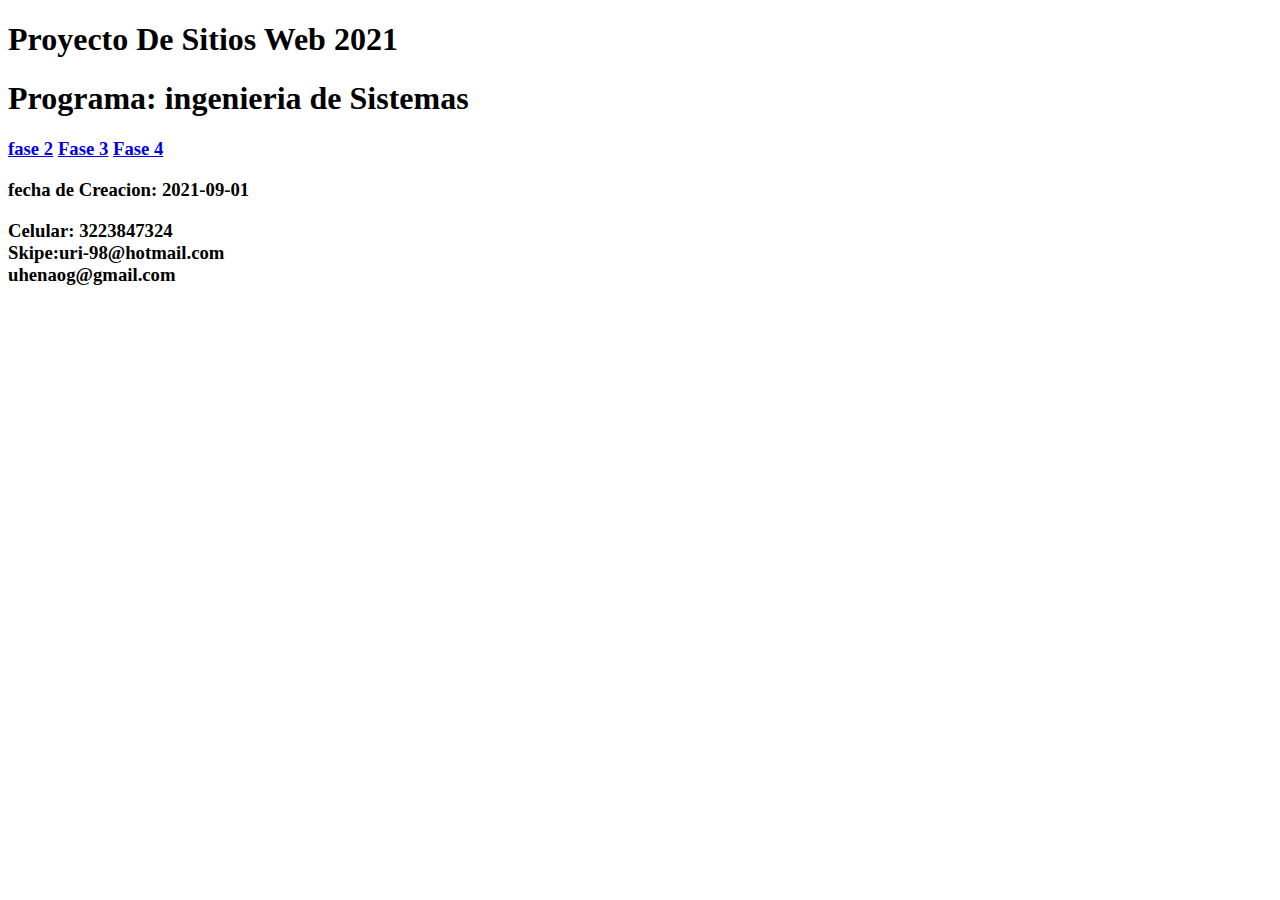
<file: index.html>
<!DOCTYPE html>
<html lang="en">
<head>
    <meta charset="UTF-8">
    <meta http-equiv="X-UA-Compatible" content="IE=edge">
    <meta name="viewport" content="width=device-width, initial-scale=1.0">
    <title><h1>Proyecto de Sitios Web - 2021-02</h1></title>
</head>
<body>
 <h1 >Proyecto De Sitios Web 2021</h1> 
 <h1>Programa: ingenieria de Sistemas</h1>
 <h3>
     <a href="fase_2/desing.html">fase 2</a>
     <a href="fase3/index.html">Fase 3</a>
     <a href="fase_4/index.html">Fase 4</a>
     <p>fecha de Creacion: 2021-09-01</p>
     <p>Celular: 3223847324 <br>
    Skipe:uri-98@hotmail.com <br>
    uhenaog@gmail.com
    
</p>
 </h3>

</body>
</html>
</file>
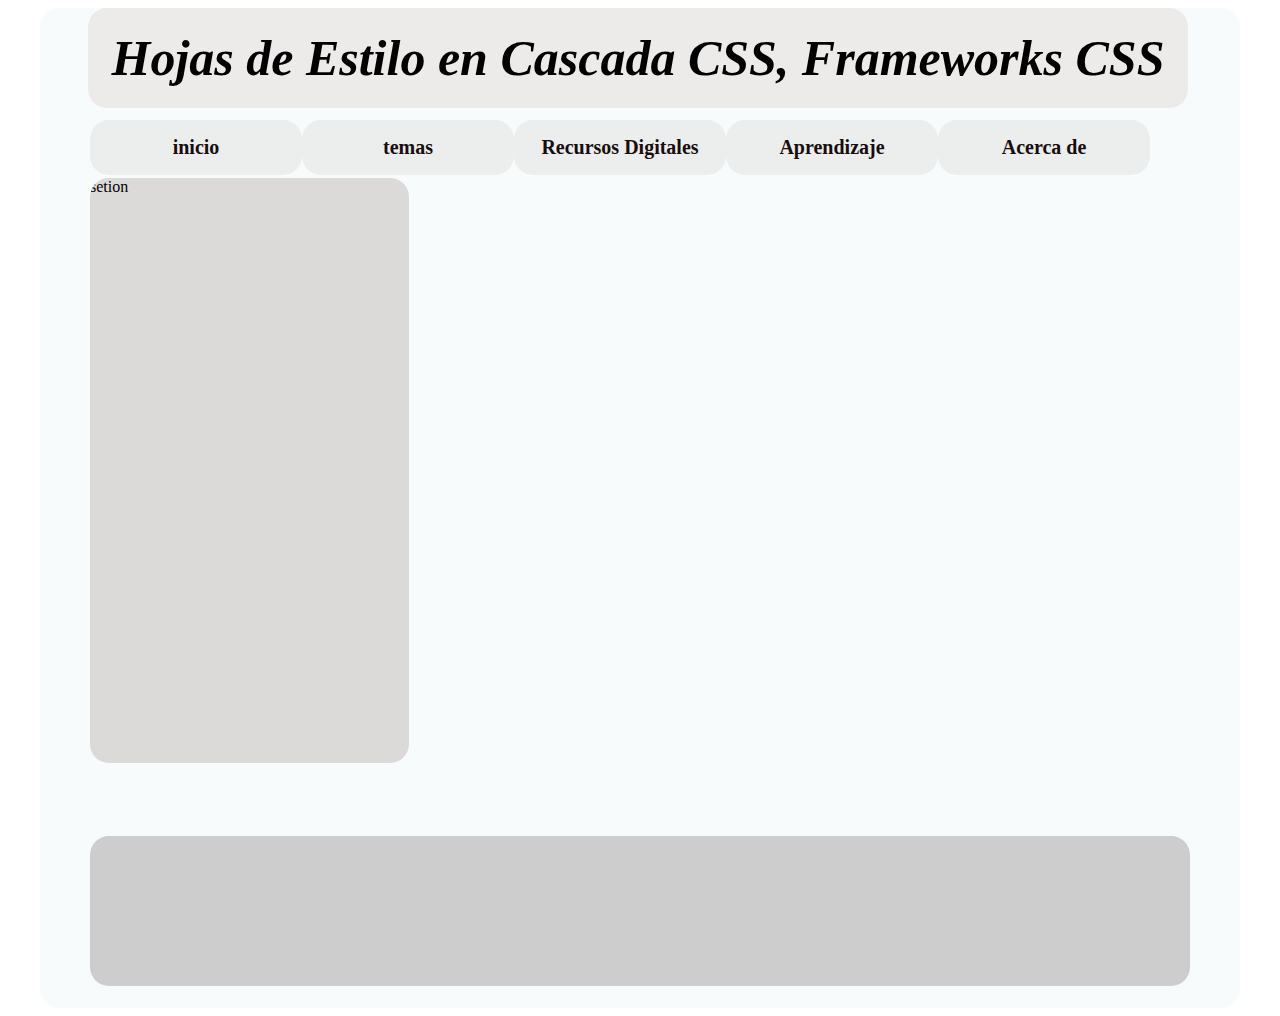
<file: fase3/index.html>
<!DOCTYPE html>
<html lang="en">

<head>
    <meta charset="UTF-8">
    <link rel="stylesheet" href="estilos/estilos.css" type="text/css">
    <meta http-equiv="X-UA-Compatible" content="IE=edge">
    <meta name="viewport" content="width=device-width, initial-scale=1.0">
    <title>Document</title>
</head>

<body>
    <div id="contenedor">
        <div id="header">
            <h1>Hojas de Estilo en Cascada CSS, Frameworks CSS</h1>
        </div>
        <div id="nav">
            <ul id="menu">
                <li> <a href="">inicio</a></li>
                <li><a href="">temas </a>
                    <ul>
                        <li><a href="tema1.html">tema1 1</a></li>
                        <li><a href="tema2.html">tema 2</a> </li>

                    </ul>
                </li>
                <li><a href="">Recursos Digitales</a>
                    <ul>
                        <li><a href="recurso1.html">recurso1</a></li>
                        <li><a href="recurso2.html">recurso 2</a></li>
                    </ul>
                </li>
                <li><a href="">Aprendizaje</a>
                    <ul>
                        <li><a href="actividad1.html">Actividad 1 </a></li>
                        <li><a href="actividad2.html">Actividad 2</a></li>
                    </ul>
                </li>
                <li><a href="">Acerca de</a>
                    <ul>
                        <li><a href="autor.html">autor</a></li>
                    </ul>
                </li>

            </ul>
        </div>
        <div id="contenido">
            <div id="section"> setion </div>
            <div id="aside">
                <div id="derecho">
                    <iframe
                        src="https://www.facebook.com/plugins/page.php?href=https%3A%2F%2Fwww.facebook.com%2FUniversidadUNAD%2F&tabs=timeline&width=340&height=500&small_header=false&adapt_container_width=true&hide_cover=false&show_facepile=true&appId=417912162110514"
                        width="350" height="700" style="border:none;overflow:hidden" scrolling="no" frameborder="0"
                        allowfullscreen="true" border-radius="5"
                        allow="autoplay; clipboard-write; encrypted-media; picture-in-picture; web-share"></iframe>
                </div>
                <div id="izquierdo">
                    <iframe src="documentos/css.pdf" frameborder="0" width="350" height="500" style="border:none;overflow:hidden" scrolling="no" frameborder="0"
                    allowfullscreen="true" border-radius="5"></iframe>
                </div>
            </div>
        </div>
        <div id="footer"></div>
    </div>
</body>

</html>
</file>
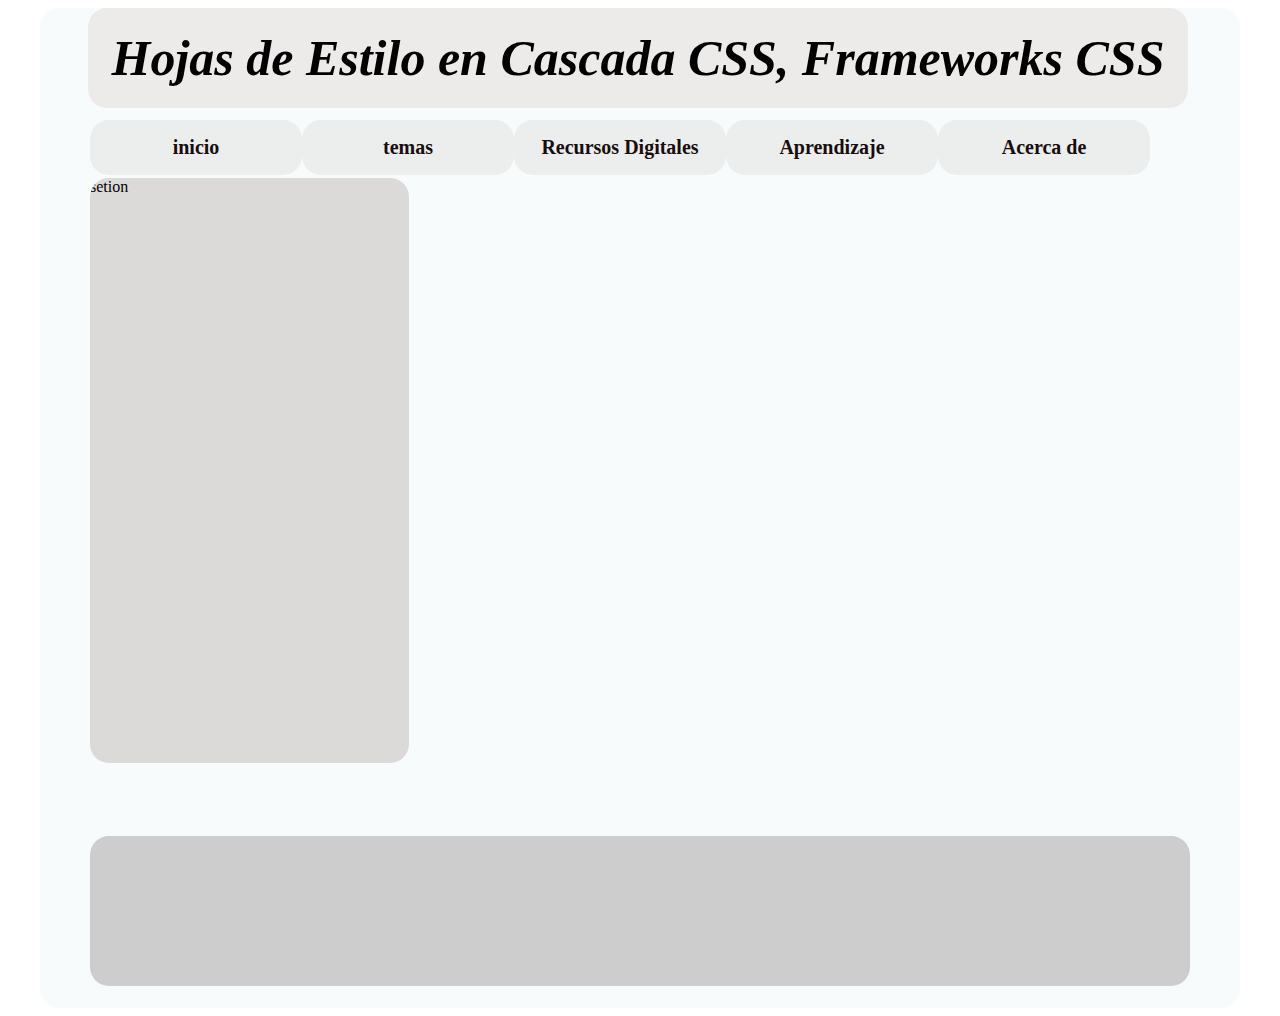
<file: fase_4/index.html>
<!DOCTYPE html>
<html lang="en">

<head>
    <meta charset="UTF-8">
    <link rel="stylesheet" href="estilos/estilos.css" type="text/css">
    <meta http-equiv="X-UA-Compatible" content="IE=edge">
    <meta name="viewport" content="width=device-width, initial-scale=1.0">
    <title>Document</title>
</head>

<body>
    <div id="contenedor">
        <div id="header">
            <h1>Hojas de Estilo en Cascada CSS, Frameworks CSS</h1>
        </div>
        <div id="nav">
            <ul id="menu">
                <li> <a href="">inicio</a></li>
                <li><a href="">temas </a>
                    <ul>
                        <li><a href="tema1.html">tema1 1</a></li>
                        <li><a href="tema2.html">tema 2</a> </li>

                    </ul>
                </li>
                <li><a href="">Recursos Digitales</a>
                    <ul>
                        <li><a href="recurso1.html">recurso1</a></li>
                        <li><a href="recurso2.html">recurso 2</a></li>
                    </ul>
                </li>
                <li><a href="">Aprendizaje</a>
                    <ul>
                        <li><a href="actividad1.html">Actividad 1 </a></li>
                        <li><a href="actividad2.html">Actividad 2</a></li>
                    </ul>
                </li>
                <li><a href="">Acerca de</a>
                    <ul>
                        <li><a href="autor.html">autor</a></li>
                    </ul>
                </li>

            </ul>
        </div>
        <div id="contenido">
            <div id="section"> setion </div>
            <div id="aside">
                <div id="derecho">
                    <iframe
                        src="https://www.facebook.com/plugins/page.php?href=https%3A%2F%2Fwww.facebook.com%2FUniversidadUNAD%2F&tabs=timeline&width=340&height=500&small_header=false&adapt_container_width=true&hide_cover=false&show_facepile=true&appId=417912162110514"
                        width="350" height="700" style="border:none;overflow:hidden" scrolling="no" frameborder="0"
                        allowfullscreen="true" border-radius="5"
                        allow="autoplay; clipboard-write; encrypted-media; picture-in-picture; web-share"></iframe>
                </div>
                <div id="izquierdo">
                    <iframe src="documentos/css.pdf" frameborder="0" width="350" height="500" style="border:none;overflow:hidden" scrolling="no" frameborder="0"
                    allowfullscreen="true" border-radius="5"></iframe>
                </div>
            </div>
        </div>
        <div id="footer"></div>
    </div>
</body>

</html>
</file>
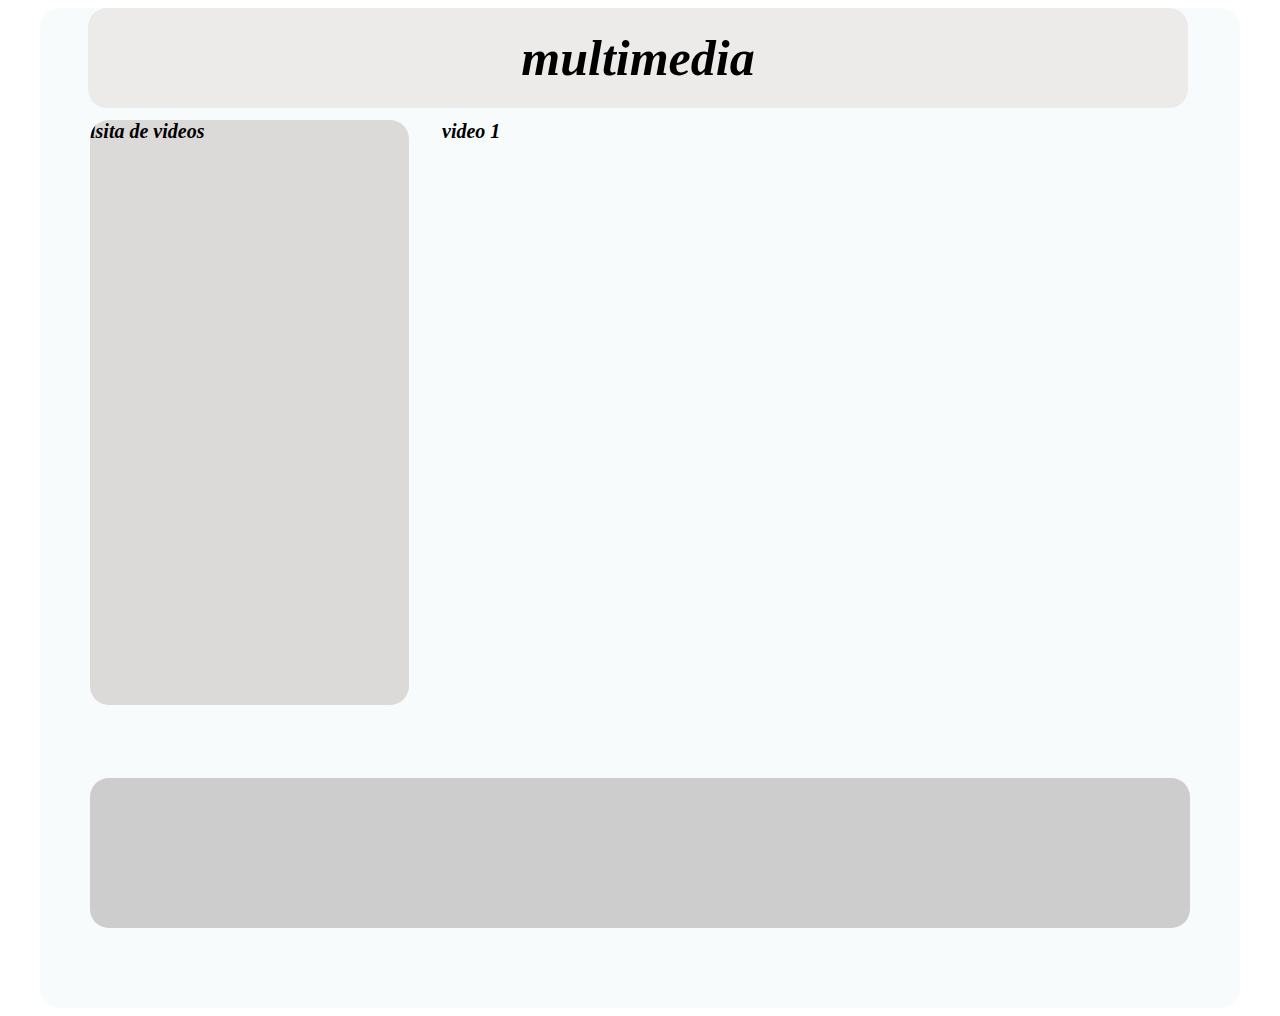
<file: fase3/recurso1.html>
<!DOCTYPE html>
<html lang="en">

<head>
    <meta charset="UTF-8">
    <meta http-equiv="X-UA-Compatible" content="IE=edge">
    <meta name="viewport" content="width=device-width, initial-scale=1.0">
    <title>Document</title>
    <link rel="stylesheet" href="estilos/estilos.css" type="text/css">
</head>

<body>
    <div id="contenedor">
        <div id="header">
            <h1>multimedia</h1>
        </div>
        <div id="contenido">
            <div id="section">
                <h3>lsita de videos </h3>
                
            </div>
            <div id="aside">
                <h3>video 1</h3>
                <br>
                <br>

                <iframe width="560" height="315" src="https://www.youtube.com/embed/B4BQcPR6lmw"
                    title="YouTube video player" frameborder="0"
                    allow="accelerometer; autoplay; clipboard-write; encrypted-media; gyroscope; picture-in-picture"
                    allowfullscreen></iframe>
            </div>
        </div>
        <div id="footer"></div>
    </div>
</body>

</html>
</file>
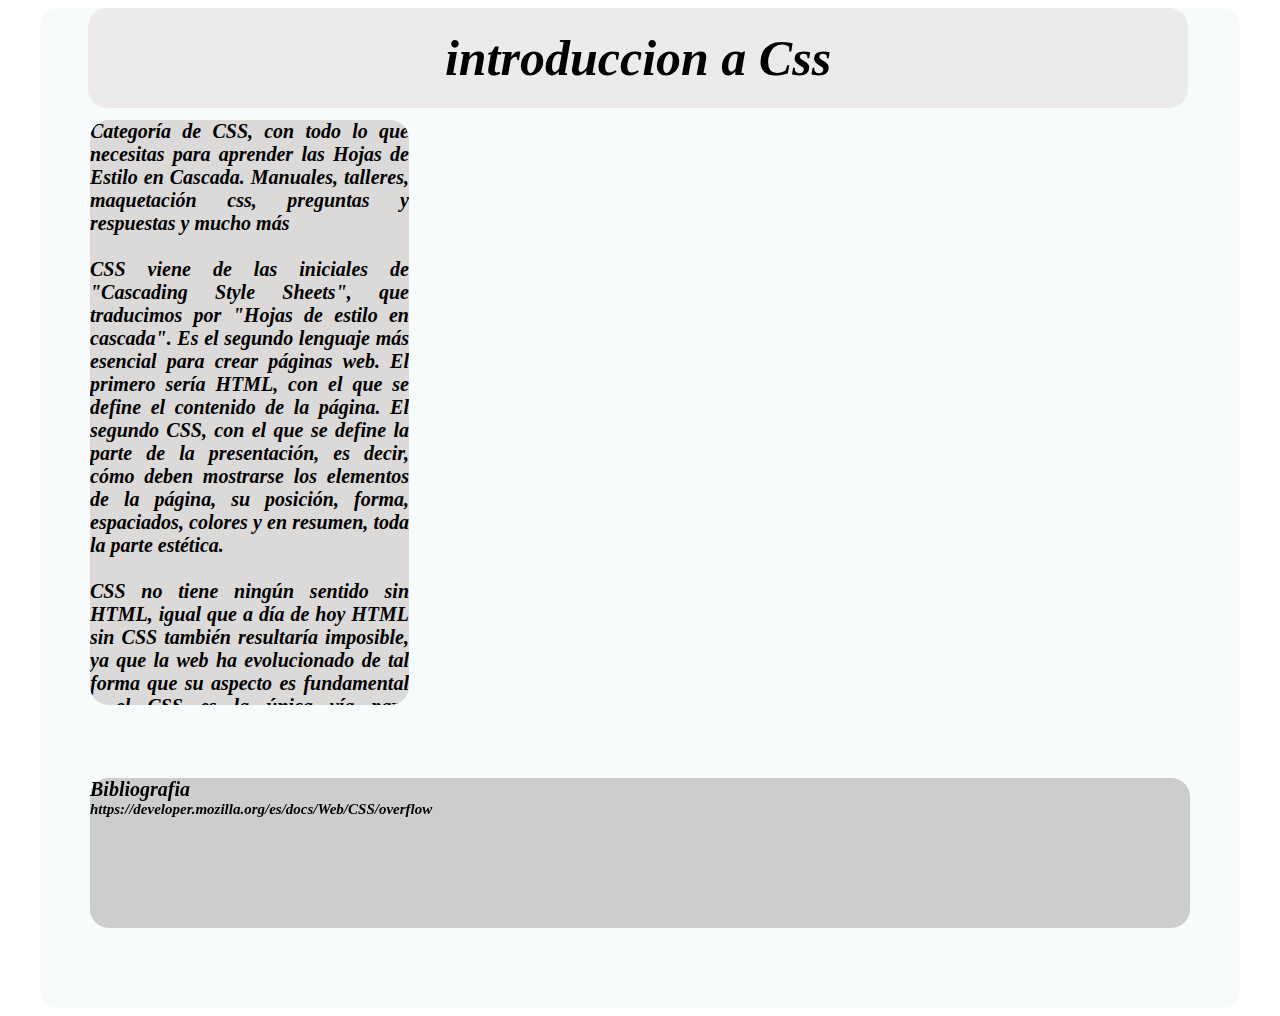
<file: fase3/tema1.html>
<!DOCTYPE html>
<html lang="en">

<head>
    <meta charset="UTF-8">
    <meta http-equiv="X-UA-Compatible" content="IE=edge">
    <meta name="viewport" content="width=device-width, initial-scale=1.0">
    <title>Document</title>
    <link rel="stylesheet" href="estilos/estilos.css" type="text/css">

</head>

<body>
    <div id="contenedor">
        <div id="header">
            <h1>introduccion a Css</h1>
        </div>
        <div id="contenido">
            <div id="aside"><iframe width="760" height="515" src="https://www.youtube.com/embed/i7dt2Fnm4zM"
                    title="YouTube video player" frameborder="0"
                    allow="accelerometer; autoplay; clipboard-write; encrypted-media; gyroscope; picture-in-picture"
                    allowfullscreen></iframe></div>
            <div id="section"><p><h3>
                Categoría de CSS, con todo lo que necesitas para aprender las Hojas de Estilo en Cascada. Manuales,
                talleres, maquetación css, preguntas y respuestas y mucho más <br>
                <br>

                CSS viene de las iniciales de "Cascading Style Sheets", que traducimos por "Hojas de estilo en cascada".
                Es el segundo lenguaje más esencial para crear páginas web. El primero sería HTML, con el que se define
                el contenido de la página. El segundo CSS, con el que se define la parte de la presentación, es decir,
                cómo deben mostrarse los elementos de la página, su posición, forma, espaciados, colores y en resumen,
                toda la parte estética. <br>
                <br>

                CSS no tiene ningún sentido sin HTML, igual que a día de hoy HTML sin CSS también resultaría imposible,
                ya que la web ha evolucionado de tal forma que su aspecto es fundamental y el CSS es la única vía para
                conseguir personalizarlo.
            </h3>
            </p>
            </div>
        </div>
        <div id="footer">
            <h3>Bibliografia  <br></h3>
            <h2>https://developer.mozilla.org/es/docs/Web/CSS/overflow</h2>
        </div>
    </div>
</body>

</html>
</file>
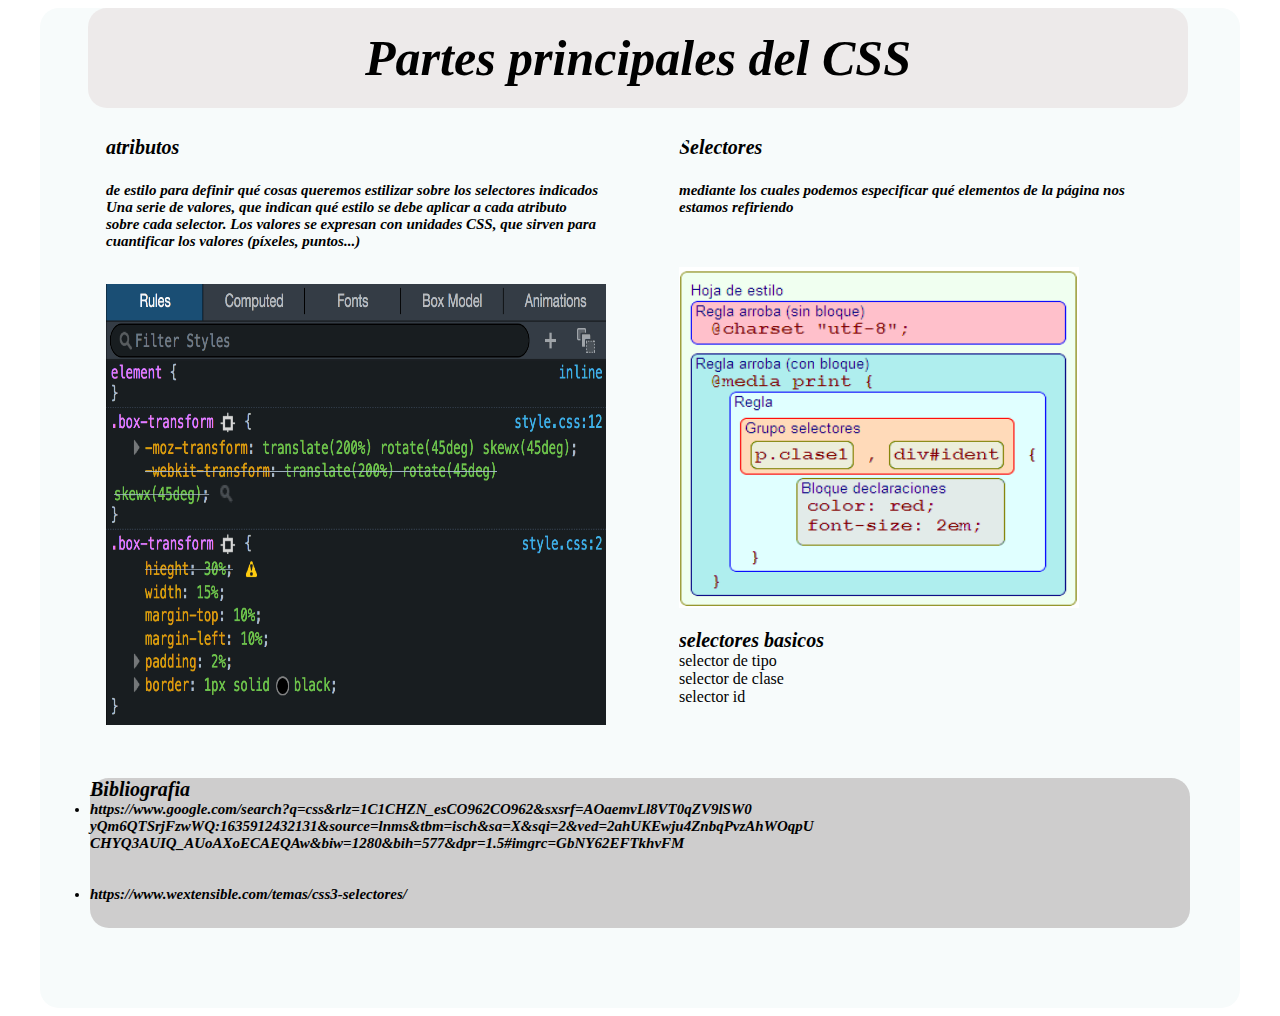
<file: fase3/tema2.html>
<!DOCTYPE html>
<html lang="en">

<head>
    <meta charset="UTF-8">
    <meta http-equiv="X-UA-Compatible" content="IE=edge">
    <meta name="viewport" content="width=device-width, initial-scale=1.0">
    <title>Document</title>
    <link rel="stylesheet" href="estilos/estilos.css" type="text/css">
</head>

<body>
    <div id="contenedor">
        <div id="header">
            <h1>Partes principales del CSS</h1>
        </div>
        <div id="contenido">
            <div id="derecho">
                <h3>Selectores <br>
                    <br>
                </h3>
                <h2>mediante los cuales podemos especificar qué elementos de la página nos estamos refiriendo <br><br>

                    <br>
                    <br>

                    <img src="multimedia/css2.png" alt="la imagen no se puede mostrar " width="400" height="341"
                        title="codigo css">
                    <br>
                    <br>
                </h2>
                <h3>selectores basicos </h3>
                <li>selector de tipo </li>
                <li>selector de clase </li>
                <li>selector id </li>

            </div>
            <div id="izquierdo">
                <h3>atributos <br>
                    <br>
                </h3>
                <h2>de estilo para definir qué cosas queremos estilizar sobre los selectores indicados
                    Una serie de valores, que indican qué estilo se debe aplicar a cada atributo sobre cada selector.
                    Los valores se expresan con unidades CSS, que sirven para cuantificar los valores (píxeles,
                    puntos...) <br>
                    <br>
                    <br>

                    <img src="multimedia/css1.png" alt="la imagen no se puede mostrar " width="500" height="441"
                        title="codigo css">
                    <br>
                    <br>
                </h2>
            </div>

        </div>
        <div id="footer">
            <h3>Bibliografia </h3>
            <h2>
                <li>https://www.google.com/search?q=css&rlz=1C1CHZN_esCO962CO962&sxsrf=AOaemvLl8VT0qZV9lSW0 <br>
                     yQm6QTSrjFzwWQ:1635912432131&source=lnms&tbm=isch&sa=X&sqi=2&ved=2ahUKEwju4ZnbqPvzAhWOqpU <br>
                      CHYQ3AUIQ_AUoAXoECAEQAw&biw=1280&bih=577&dpr=1.5#imgrc=GbNY62EFTkhvFM <br>
                      <br>
                </li>
                <br>
                <li>https://www.wextensible.com/temas/css3-selectores/</li>
            </h2>
        </div>

    </div>
</body>

</html>
</file>
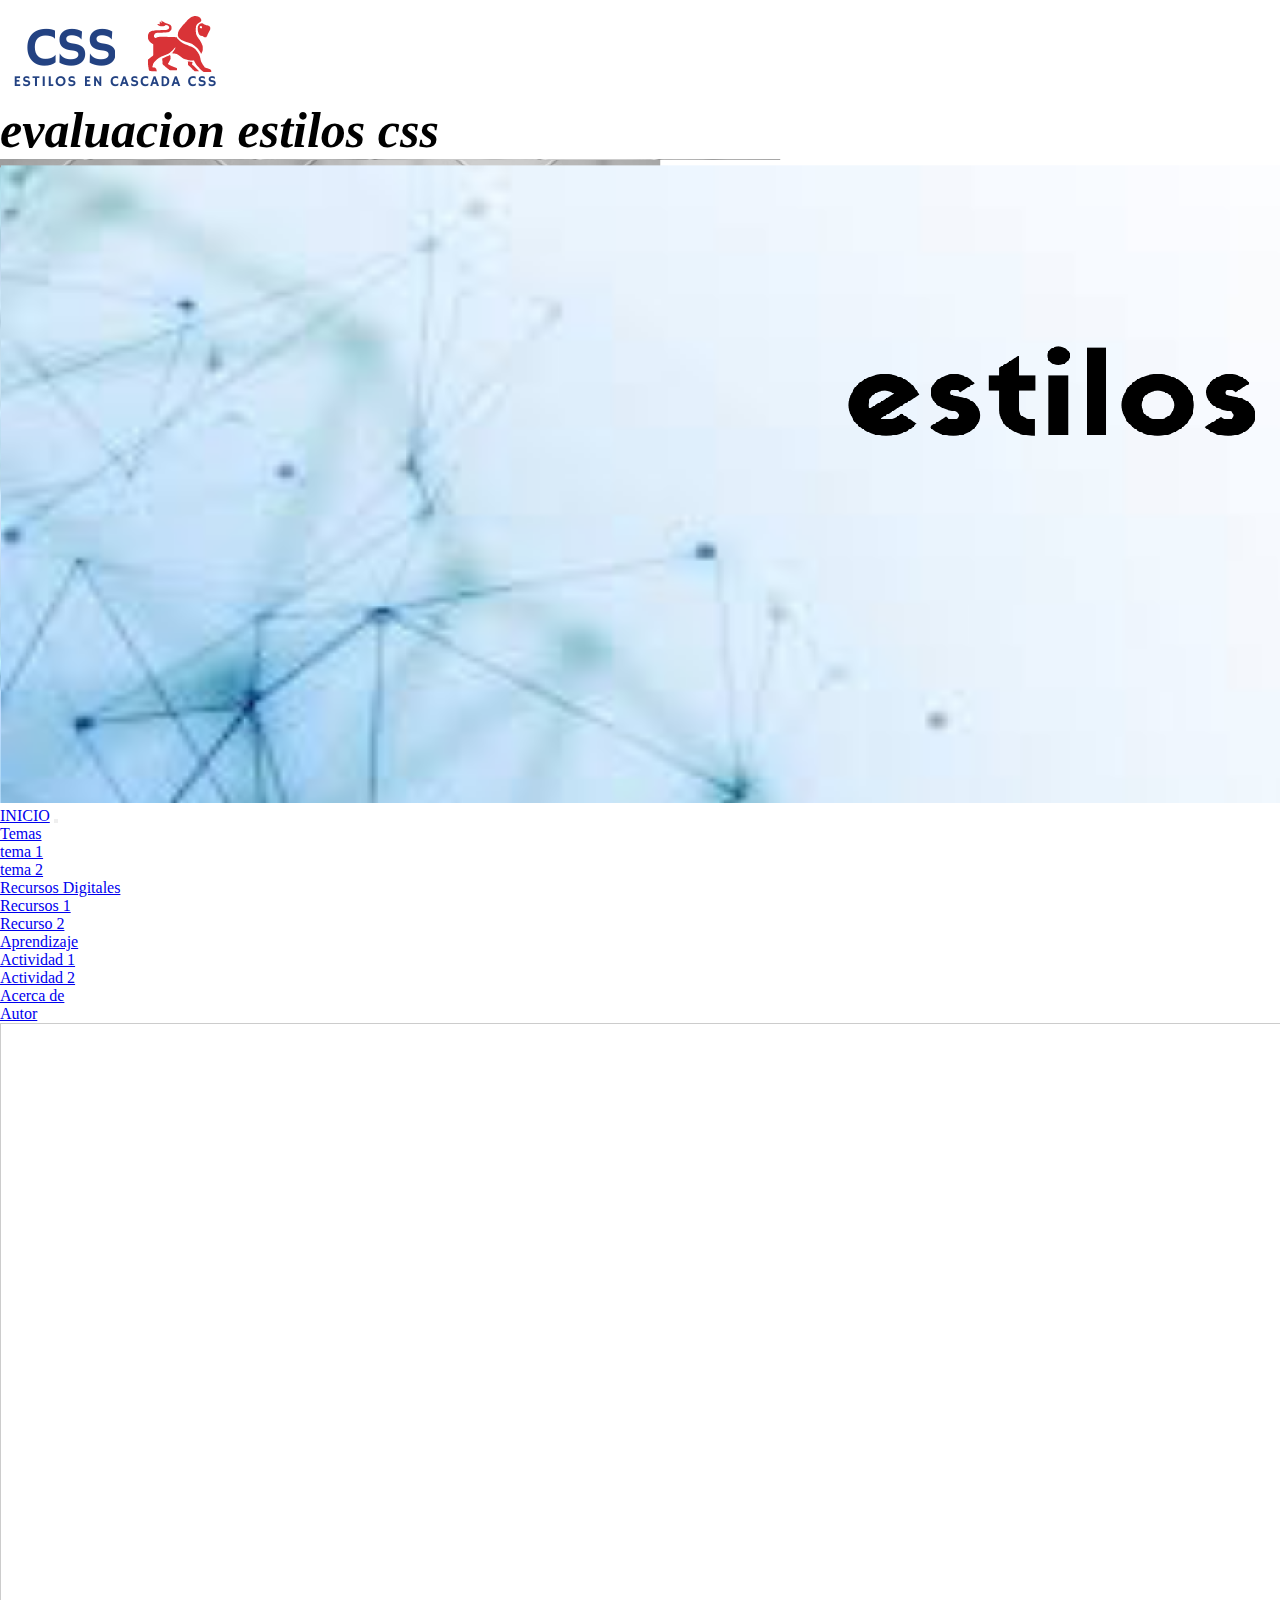
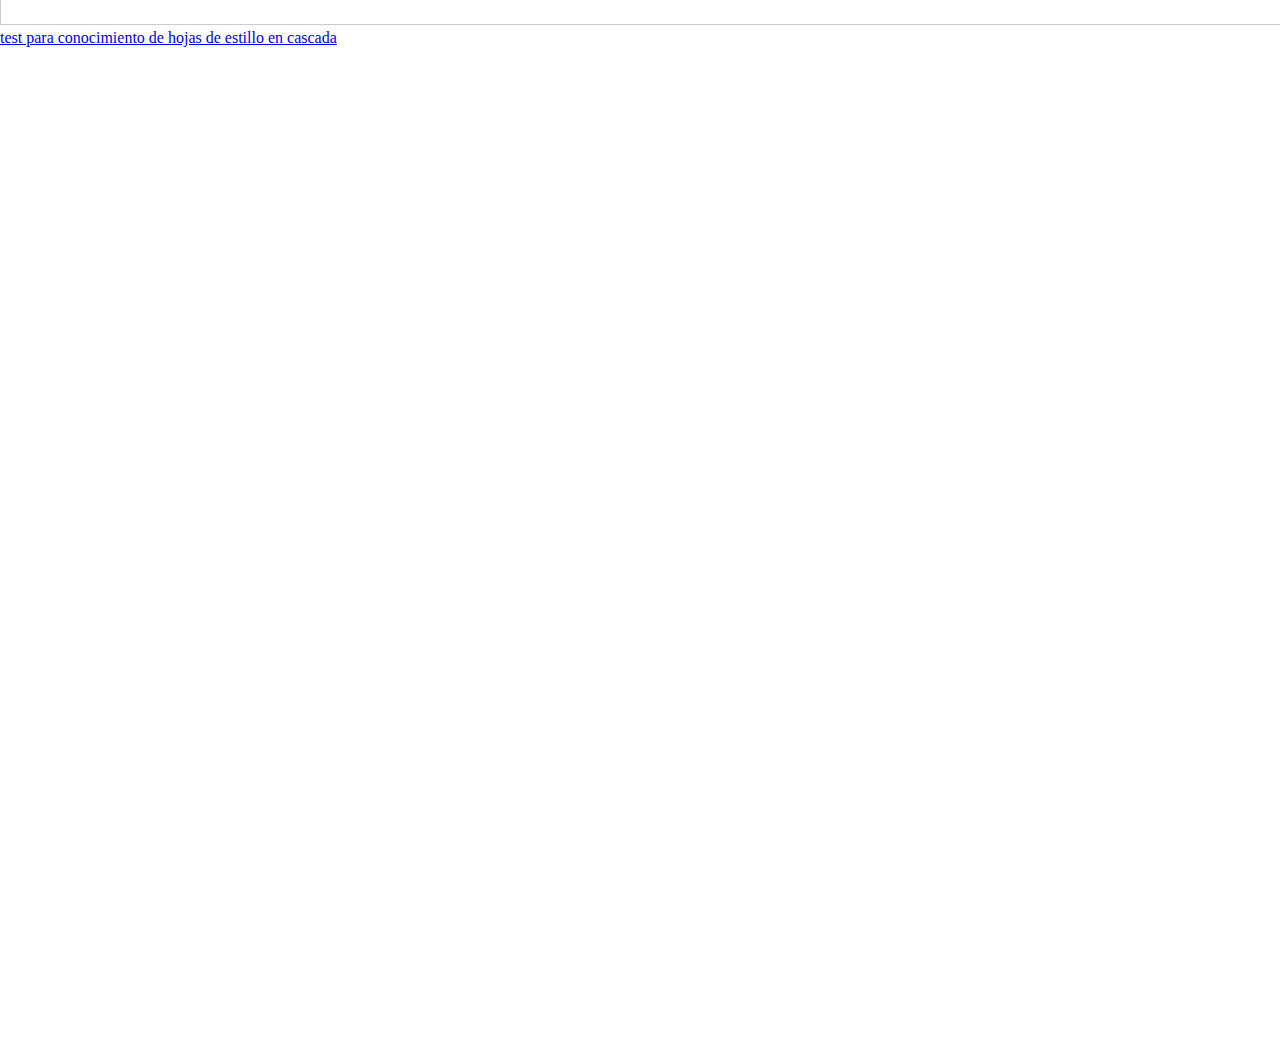
<file: fase_4/actividad1.html>
<!DOCTYPE html>
<html lang="en">

<head>
  <meta charset="UTF-8">
  <meta http-equiv="X-UA-Compatible" content="IE=edge">
  <meta name="viewport" content="width=device-width, initial-scale=1.0">
  <title>Document</title>
  <link rel="stylesheet" href="estilos/estilos.css " type="text/css">
  <!-- CSS only -->
  <link href="https://cdn.jsdelivr.net/npm/bootstrap@5.1.3/dist/css/bootstrap.min.css" rel="stylesheet"
    integrity="sha384-1BmE4kWBq78iYhFldvKuhfTAU6auU8tT94WrHftjDbrCEXSU1oBoqyl2QvZ6jIW3" crossorigin="anonymous">
  <!-- JavaScript Bundle with Popper -->
  <script src="https://cdn.jsdelivr.net/npm/bootstrap@5.1.3/dist/js/bootstrap.bundle.min.js"
    integrity="sha384-ka7Sk0Gln4gmtz2MlQnikT1wXgYsOg+OMhuP+IlRH9sENBO0LRn5q+8nbTov4+1p"
    crossorigin="anonymous"></script>
  
</head>

<body>

  <header>
    <div class="container">
      <div class="row align-items-start">
        <div class="col-3">
          <img src="multimedia/logo.png" class="img-fluid" alt="no se hallo el logo ">
        </div>
        <div class="col-8">
          <h1>evaluacion estilos css</h1>
        </div>
        <div class="col-1">

        </div>
      </div>
  </header>
  <div class="container">
    <div class="row align-items-start">
      <div class="col-2">
       
      </div>
      <div class="col-8">
        <img src="multimedia/baner.png" class="img-fluid" alt="no se puede mostrar la imagen ">
      </div>
      <div class="col-2">

      </div>
    </div>
  </div>

  <nav class="navbar navbar-expand-lg navbar-light bg-light">
    <div class="container-fluid">
      <a class="navbar-brand" href="index.html">INICIO</a>
      <button class="navbar-toggler" type="button" data-bs-toggle="collapse" data-bs-target="#navbarNavDropdown"
        aria-controls="navbarNavDropdown" aria-expanded="false" aria-label="Toggle navigation">
        <span class="navbar-toggler-icon"></span>
      </button>
      <div class="collapse navbar-collapse" id="navbarNavDropdown">
        <ul class="navbar-nav">


          <li class="nav-item dropdown">
            <a class="nav-link dropdown-toggle" href="#" id="navbarDropdownMenuLink" role="button"
              data-bs-toggle="dropdown" aria-expanded="false">
              Temas
            </a>
            <ul class="dropdown-menu" aria-labelledby="navbarDropdownMenuLink">
              <li><a class="dropdown-item" href="tema1.html">tema 1</a></li>
              <li><a class="dropdown-item" href="tema2.html">tema 2</a></li>
            </ul>
          </li>
          <li class="nav-item dropdown">
            <a class="nav-link dropdown-toggle" href="#" id="navbarDropdownMenuLink" role="button"
              data-bs-toggle="dropdown" aria-expanded="false">
              Recursos Digitales
            </a>
            <ul class="dropdown-menu" aria-labelledby="navbarDropdownMenuLink">
              <li><a class="dropdown-item" href="recurso1.html">Recursos 1</a></li>
              <li><a class="dropdown-item" href="recurso2.html">Recurso 2</a></li>
            </ul>
          </li>
          <li class="nav-item dropdown">
            <a class="nav-link dropdown-toggle" href="#" id="navbarDropdownMenuLink" role="button"
              data-bs-toggle="dropdown" aria-expanded="false">
              Aprendizaje
            </a>
            <ul class="dropdown-menu" aria-labelledby="navbarDropdownMenuLink">
              <li><a class="dropdown-item" href="actividad1.html">Actividad 1</a></li>
              <li><a class="dropdown-item" href="actividad2.html">Actividad 2</a></li>
            </ul>
          </li>
          <li class="nav-item dropdown">
            <a class="nav-link dropdown-toggle" href="#" id="navbarDropdownMenuLink" role="button"
              data-bs-toggle="dropdown" aria-expanded="false">
              Acerca de
            </a>
            <ul class="dropdown-menu" aria-labelledby="navbarDropdownMenuLink">
              <li><a class="dropdown-item" href="autor.html">Autor</a></li>
            </ul>
          </li>
        </ul>
      </div>
    </div>
  </nav>
  <div class="container">
    <div class="row align-items-start">
      <div class="col-md-8">
        <iframe width='100%' height='600px' scrolling='yes'
          src='https:&#x2F;&#x2F;www.goconqr.com&#x2F;es-ES&#x2F;p&#x2F;34662696-encuesta-p-quizzes?frame=true'
          style='border: 1px solid #ccc' allowfullscreen webkitallowfullscreen mozallowfullscreen oallowfullscreen
          msallowfullscreen></iframe><a href='https:&#x2F;&#x2F;www.goconqr.com&#x2F;es&#x2F;tests'>test para conocimiento de hojas de estillo en cascada</a>

      </div>
      <div class="col-md-4">
        <iframe
          src="https://www.facebook.com/plugins/page.php?href=https%3A%2F%2Fwww.facebook.com%2FUniversidadUNAD%2F&tabs=timeline&width=340&height=500&small_header=false&adapt_container_width=true&hide_cover=false&show_facepile=true&appId=417912162110514"
          width="400" height="1000" scrolling="no" frameborder="0"
          allow="autoplay; clipboard-write; encrypted-media; picture-in-picture; web-share">
        </iframe>
      </div>

    </div>    
    
    <script src="estilos/bootstrap-4.0.0-dist/js/jquery.js"></script>
    <script src="estilos/bootstrap-4.0.0-dist/js/bootstrap.min.js"></script>
    <script src="estilos/bootstrap-4.0.0-dist/js/bootstrap.bundle.min.js"></script>
</body>

</html>
</file>
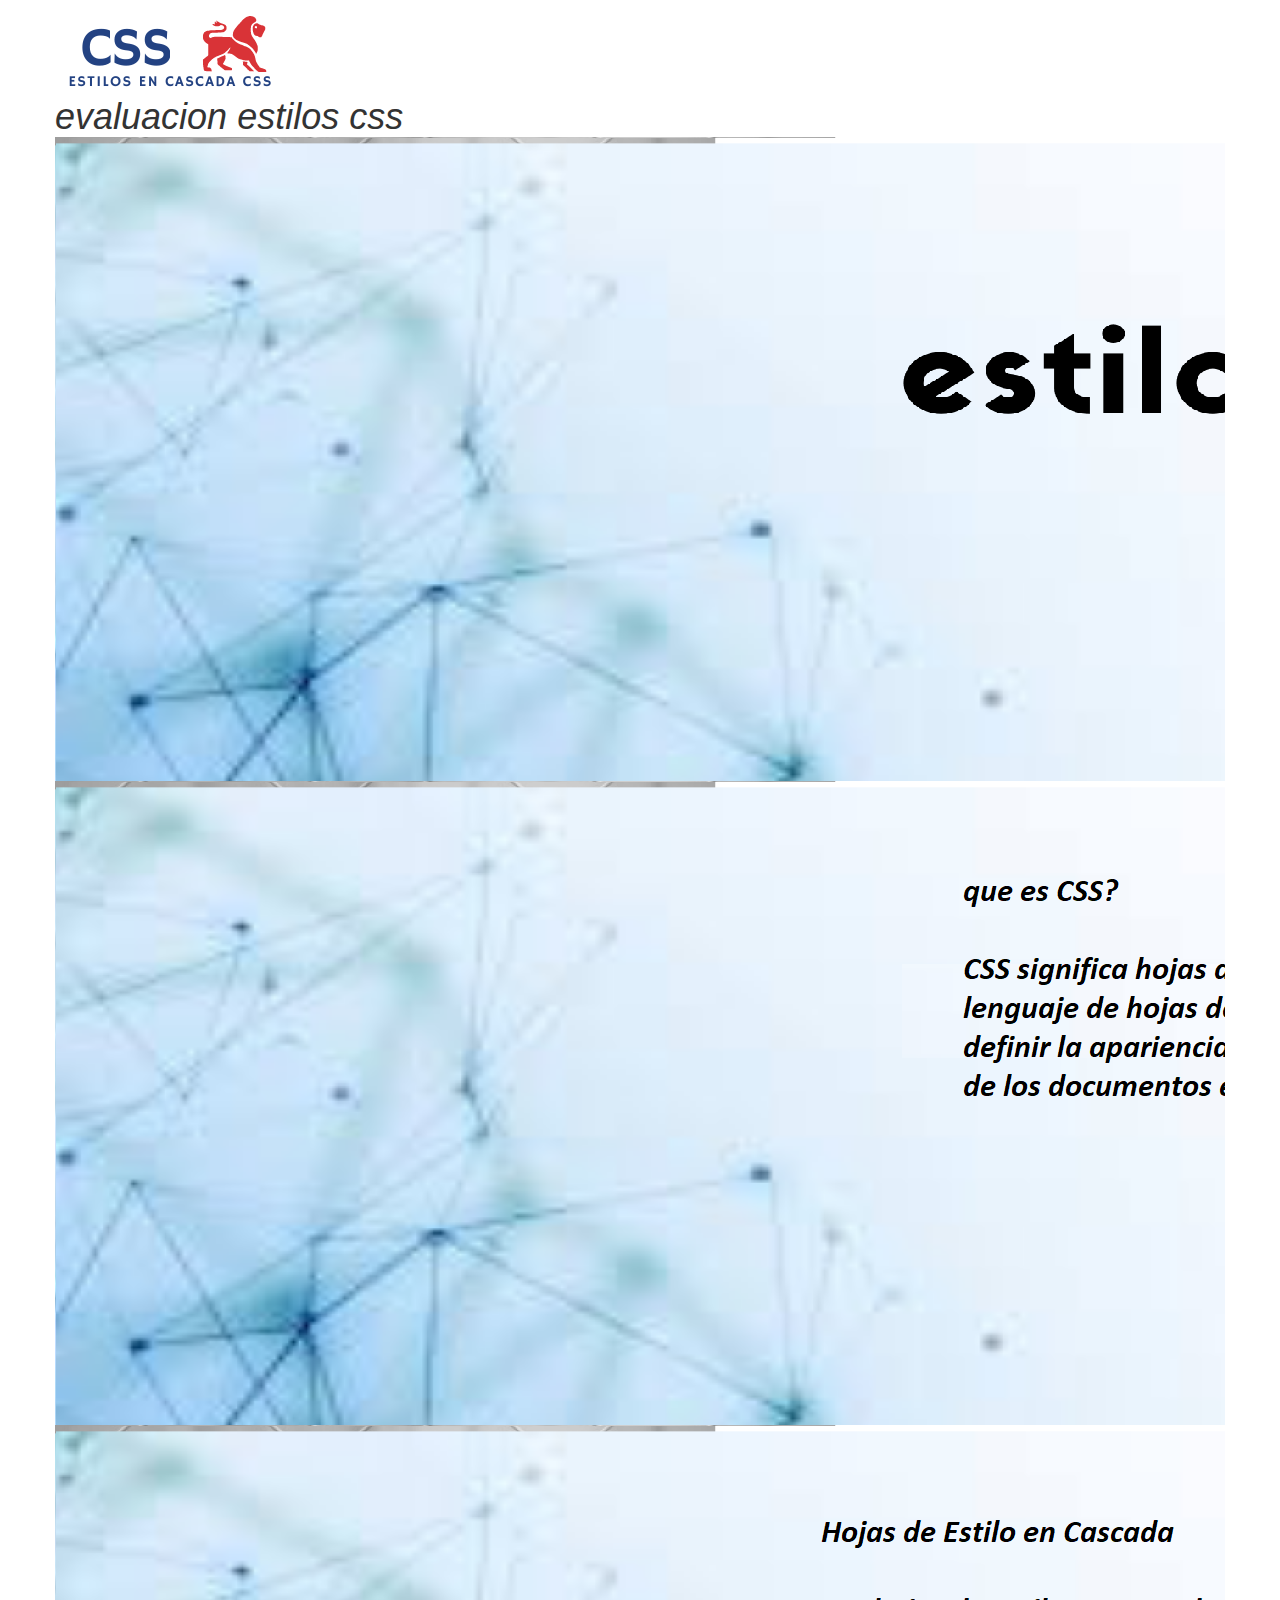
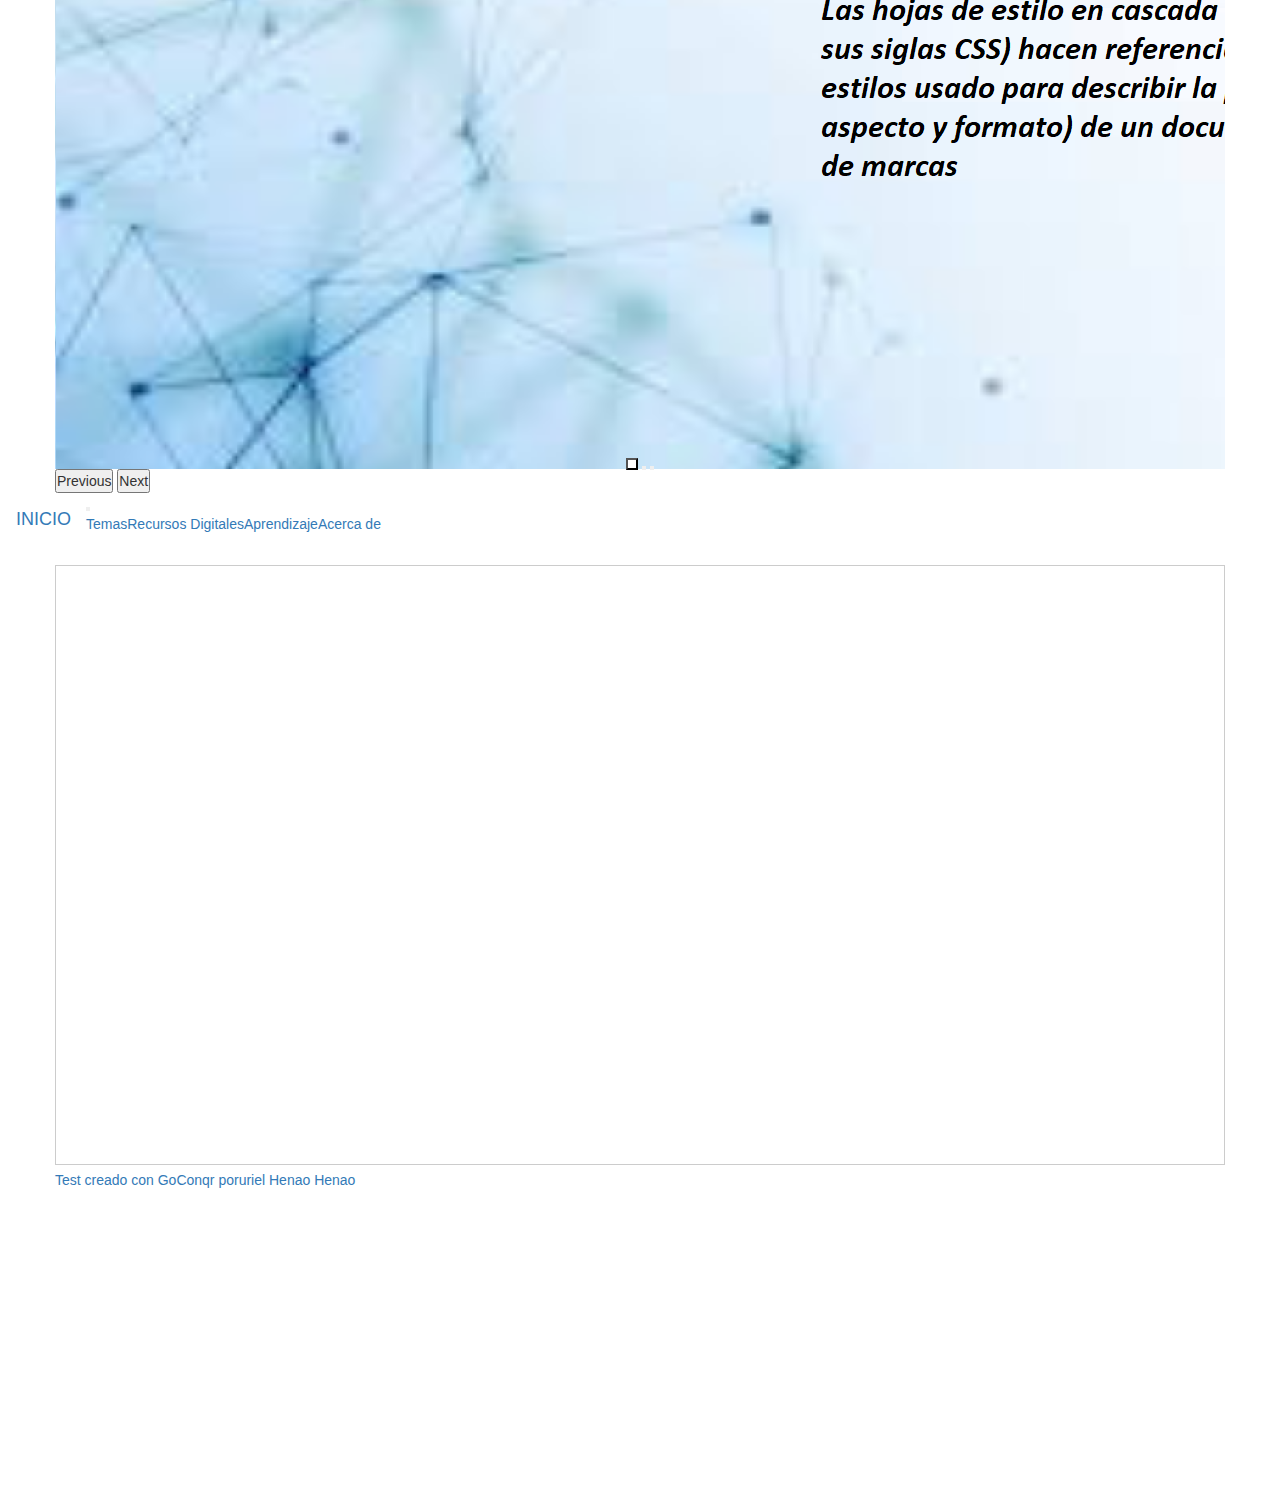
<file: fase_4/actividad2.html>
<!DOCTYPE html>
<html lang="en">

<head>
    <meta charset="UTF-8">
    <meta http-equiv="X-UA-Compatible" content="IE=edge">
    <meta name="viewport" content="width=device-width, initial-scale=1.0">
    <title>Document</title>
    <link rel="stylesheet" href="estilos/estilos.css " type="text/css">
    <!-- CSS only -->
    <link href="https://cdn.jsdelivr.net/npm/bootstrap@5.1.3/dist/css/bootstrap.min.css" rel="stylesheet"
        integrity="sha384-1BmE4kWBq78iYhFldvKuhfTAU6auU8tT94WrHftjDbrCEXSU1oBoqyl2QvZ6jIW3" crossorigin="anonymous">
    <!-- JavaScript Bundle with Popper -->
    <script src="https://cdn.jsdelivr.net/npm/bootstrap@5.1.3/dist/js/bootstrap.bundle.min.js"
        integrity="sha384-ka7Sk0Gln4gmtz2MlQnikT1wXgYsOg+OMhuP+IlRH9sENBO0LRn5q+8nbTov4+1p"
        crossorigin="anonymous"></script>
    <!-- Compiled and minified Bootstrap CSS -->
    <link rel="stylesheet" href="https://maxcdn.bootstrapcdn.com/bootstrap/3.3.7/css/bootstrap.min.css">
    <!-- Minified JS library -->
    <script src="https://ajax.googleapis.com/ajax/libs/jquery/3.2.1/jquery.min.js"></script>
    <!-- Compiled and minified Bootstrap JavaScript -->
    <script src="https://maxcdn.bootstrapcdn.com/bootstrap/3.3.7/js/bootstrap.min.js"></script>

</head>

<body>
    <header>
        <div class="container">
            <div class="row align-items-start">
                <div class="col-3">
                    <img src="multimedia/logo.png" class="img-fluid" alt="no se hallo el logo ">
                </div>
                <div class="col-8">
                    <h1>evaluacion estilos css</h1>
                </div>
                <div class="col-1">

                </div>
            </div>
    </header>
    <div class="container">
        <div class="row align-items-start">
            <div class="col-2">

            </div>
            <div class="col-8">
                <div id="carouselExampleDark" class="carousel carousel-dark slide" data-bs-ride="carousel">
                    <div class="carousel-indicators">
                        <button type="button" data-bs-target="#carouselExampleDark" data-bs-slide-to="0" class="active"
                            aria-current="true" aria-label="Slide 1"></button>
                        <button type="button" data-bs-target="#carouselExampleDark" data-bs-slide-to="1"
                            aria-label="Slide 2"></button>
                        <button type="button" data-bs-target="#carouselExampleDark" data-bs-slide-to="2"
                            aria-label="Slide 3"></button>
                    </div>
                    <div class="carousel-inner">
                        <div class="carousel-item active" data-bs-interval="10000">
                            <img src="multimedia/baner.png" class="d-block w-100" alt="estilos css ">
                            <div class="carousel-caption d-none d-md-block">
                            </div>
                        </div>
                        <div class="carousel-item" data-bs-interval="2000">
                            <img src="multimedia/banner1.png" class="d-block w-100"
                                alt="css una manera optima de crear sitios web ">
                            <div class="carousel-caption d-none d-md-block">

                            </div>
                        </div>
                        <div class="carousel-item">
                            <img src="multimedia/banner2.png" class="d-block w-100" alt="hojas de estilo en cascada ">
                            <div class="carousel-caption d-none d-md-block">
                            </div>
                        </div>
                    </div>
                    <button class="carousel-control-prev" type="button" data-bs-target="#carouselExampleDark"
                        data-bs-slide="prev">
                        <span class="carousel-control-prev-icon" aria-hidden="true"></span>
                        <span class="visually-hidden">Previous</span>
                    </button>
                    <button class="carousel-control-next" type="button" data-bs-target="#carouselExampleDark"
                        data-bs-slide="next">
                        <span class="carousel-control-next-icon" aria-hidden="true"></span>
                        <span class="visually-hidden">Next</span>
                    </button>
                </div>
            </div>
            <div class="col-2">

            </div>
        </div>
    </div>

    <nav class="navbar navbar-expand-lg navbar-light bg-light">
        <div class="container-fluid">
            <a class="navbar-brand" href="index.html">INICIO</a>
            <button class="navbar-toggler" type="button" data-bs-toggle="collapse" data-bs-target="#navbarNavDropdown"
                aria-controls="navbarNavDropdown" aria-expanded="false" aria-label="Toggle navigation">
                <span class="navbar-toggler-icon"></span>
            </button>
            <div class="collapse navbar-collapse" id="navbarNavDropdown">
                <ul class="navbar-nav">


                    <li class="nav-item dropdown">
                        <a class="nav-link dropdown-toggle" href="#" id="navbarDropdownMenuLink" role="button"
                            data-bs-toggle="dropdown" aria-expanded="false">
                            Temas
                        </a>
                        <ul class="dropdown-menu" aria-labelledby="navbarDropdownMenuLink">
                            <li><a class="dropdown-item" href="tema1.html">tema 1</a></li>
                            <li><a class="dropdown-item" href="tema2.html">tema 2</a></li>
                        </ul>
                    </li>
                    <li class="nav-item dropdown">
                        <a class="nav-link dropdown-toggle" href="#" id="navbarDropdownMenuLink" role="button"
                            data-bs-toggle="dropdown" aria-expanded="false">
                            Recursos Digitales
                        </a>
                        <ul class="dropdown-menu" aria-labelledby="navbarDropdownMenuLink">
                            <li><a class="dropdown-item" href="recurso1.html">Recursos 1</a></li>
                            <li><a class="dropdown-item" href="recurso2.html">Recurso 2</a></li>
                        </ul>
                    </li>
                    <li class="nav-item dropdown">
                        <a class="nav-link dropdown-toggle" href="#" id="navbarDropdownMenuLink" role="button"
                            data-bs-toggle="dropdown" aria-expanded="false">
                            Aprendizaje
                        </a>
                        <ul class="dropdown-menu" aria-labelledby="navbarDropdownMenuLink">
                            <li><a class="dropdown-item" href="actividad1.html">Actividad 1</a></li>
                            <li><a class="dropdown-item" href="actividad2.html">Actividad 2</a></li>
                        </ul>
                    </li>
                    <li class="nav-item dropdown">
                        <a class="nav-link dropdown-toggle" href="#" id="navbarDropdownMenuLink" role="button"
                            data-bs-toggle="dropdown" aria-expanded="false">
                            Acerca de
                        </a>
                        <ul class="dropdown-menu" aria-labelledby="navbarDropdownMenuLink">
                            <li><a class="dropdown-item" href="autor.html">Autor</a></li>
                        </ul>
                    </li>
                </ul>
            </div>
        </div>
    </nav>
    <div class="container">
        <div class="row align-items-start">
            <div class="col-6">
                <iframe width='100%' height='600px' scrolling='yes'
                    src='https:&#x2F;&#x2F;www.goconqr.com&#x2F;es-ES&#x2F;p&#x2F;34662569-Frameworks-CSS-quizzes?frame=true'
                    style='border: 1px solid #ccc' allowfullscreen webkitallowfullscreen mozallowfullscreen
                    oallowfullscreen msallowfullscreen></iframe><a
                    href='https:&#x2F;&#x2F;www.goconqr.com&#x2F;es&#x2F;tests'>Test creado con GoConqr poruriel Henao 
                    Henao</a>
            </div>
            <div class="col-md-6">
                <iframe width="560" height="315" src="https://www.youtube.com/embed/xTE9hB-mOQw"
                    title="YouTube video player" frameborder="0"
                    allow="accelerometer; autoplay; clipboard-write; encrypted-media; gyroscope; picture-in-picture"
                    allowfullscreen></iframe>
            </div>
        </div>
        <script src="estilos/bootstrap-4.0.0-dist/js/jquery.js"></script>
        <script src="estilos/bootstrap-4.0.0-dist/js/bootstrap.min.js"></script>
        <script src="estilos/bootstrap-4.0.0-dist/js/bootstrap.bundle.min.js"></script>
</body>

</html>
</file>
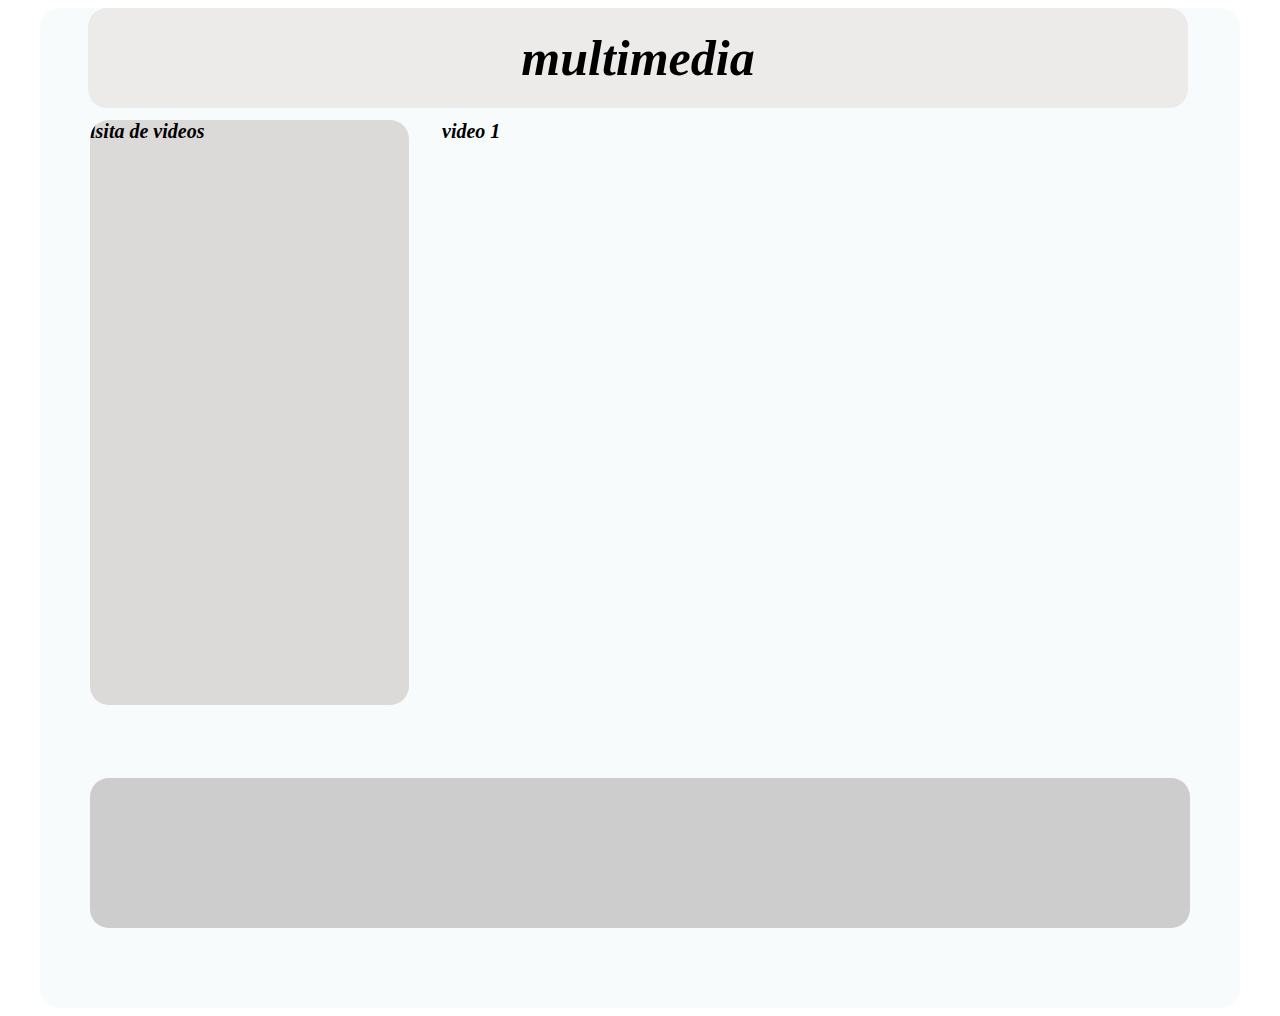
<file: fase_4/recurso1.html>
<!DOCTYPE html>
<html lang="en">

<head>
    <meta charset="UTF-8">
    <meta http-equiv="X-UA-Compatible" content="IE=edge">
    <meta name="viewport" content="width=device-width, initial-scale=1.0">
    <title>Document</title>
    <link rel="stylesheet" href="estilos/estilos.css" type="text/css">
</head>

<body>
    <div id="contenedor">
        <div id="header">
            <h1>multimedia</h1>
        </div>
        <div id="contenido">
            <div id="section">
                <h3>lsita de videos </h3>
                
            </div>
            <div id="aside">
                <h3>video 1</h3>
                <br>
                <br>

                <iframe width="560" height="315" src="https://www.youtube.com/embed/B4BQcPR6lmw"
                    title="YouTube video player" frameborder="0"
                    allow="accelerometer; autoplay; clipboard-write; encrypted-media; gyroscope; picture-in-picture"
                    allowfullscreen></iframe>
            </div>
        </div>
        <div id="footer"></div>
    </div>
</body>

</html>
</file>
<file: fase3/estilos/estilos.css>
*{
   margin: 0;
   padding: 0; 
}
#contenedor{
    width: 1200px;
    height: 1000px;
    background:#F7FBFB;
    margin:  0.5em auto ;
    border-radius: 5mm;
}
#header{
    width: 1100px;
    height: 10%;
    background: #EDEAEA;
    margin-left: 3em;
    border-radius: 5mm;
    display:inline-table;
}
#nav{
    width: 1100px;
    border-radius: 5mm;
    height: 5%;
    background:#F7FBFB;
    margin: 00.5em auto;    
} 
ul{
    list-style: none;
  }
  #menu li>a{
    background-color: #ECEEEE;
    color: rgb(24, 13, 13);
    padding: 16px;
    display: block;
    text-decoration: none;
    min-width: 180px;
    border-radius: 5mm;
    font-weight: 600;
    font-size: 20px;
  }
  #menu li>a:hover{
    color: #000;
    background-color: #eaeaea;
  }
  #menu>li{
    float:left;
    text-align:center
  }
  #menu>li>ul{
    display: none;
  }
  #menu>li:hover>ul {
    display:block;
  } 
#contenido{
    width: 1100px;
    height: 65%;
    background:#F7FBFB;
    margin: 00.5em auto;
}
#section{
    width: 29%;
    height: 90%;
    border-radius: 5mm;
    background:#DCD9D9;
    float: left;
    margin-right: 0.5em;
    overflow: scroll;
      
}

#aside{
    width: 68%;
    height: 90%;
    background:#F7FBFB; 
    float: right;
    
    margin-left: 00.5em;
    border-radius: 5mm;
}
#derecho{
    width: 45%;
    height: 90%;
    background:#F7FBFB; 
    float: right;
    margin: 1em;
    border-radius: 5mm;
    overflow: auto;
    
}
#izquierdo{
    width: 45%;
    height: 90%;
    background: #F7FBFB;
    float: left;
    margin: 1em;
    border-radius: 5mm;
}
#footer{
    width: 1100px;
    height: 15%;
    background: rgb(206, 205, 205);
    margin: 00.5em auto;
    border-radius: 5mm;
}
h1{
  font-style: italic;  
  text-align: center;
  display: table-cell;
  vertical-align: middle;
  font-size: 50px;
    
}
h2{
  font-style: italic;  
  text-align: left;
  font-size: 15px;
}
h3{
  font-style: italic;  
  text-align: justify;  
  font-size: 20px;

}
</file>
<file: fase_4/estilos/estilos.css>
*{
   margin: 0;
   padding: 0; 
}
#contenedor{
    width: 1200px;
    height: 1000px;
    background:#F7FBFB;
    margin:  0.5em auto ;
    border-radius: 5mm;
}
#header{
    width: 1100px;
    height: 10%;
    background: #EDEAEA;
    margin-left: 3em;
    border-radius: 5mm;
    display:inline-table;
}
#nav{
    width: 1100px;
    border-radius: 5mm;
    height: 5%;
    background:#F7FBFB;
    margin: 00.5em auto;    
} 
ul{
    list-style: none;
  }
  #menu li>a{
    background-color: #ECEEEE;
    color: rgb(24, 13, 13);
    padding: 16px;
    display: block;
    text-decoration: none;
    min-width: 180px;
    border-radius: 5mm;
    font-weight: 600;
    font-size: 20px;
  }
  #menu li>a:hover{
    color: #000;
    background-color: #eaeaea;
  }
  #menu>li{
    float:left;
    text-align:center
  }
  #menu>li>ul{
    display: none;
  }
  #menu>li:hover>ul {
    display:block;
  } 
#contenido{
    width: 1100px;
    height: 65%;
    background:#F7FBFB;
    margin: 00.5em auto;
}
#section{
    width: 29%;
    height: 90%;
    border-radius: 5mm;
    background:#DCD9D9;
    float: left;
    margin-right: 0.5em;
    overflow: scroll;
      
}

#aside{
    width: 68%;
    height: 90%;
    background:#F7FBFB; 
    float: right;
    
    margin-left: 00.5em;
    border-radius: 5mm;
}
#derecho{
    width: 45%;
    height: 90%;
    background:#F7FBFB; 
    float: right;
    margin: 1em;
    border-radius: 5mm;
    overflow: auto;
    
}
#izquierdo{
    width: 45%;
    height: 90%;
    background: #F7FBFB;
    float: left;
    margin: 1em;
    border-radius: 5mm;
}
#footer{
    width: 1100px;
    height: 15%;
    background: rgb(206, 205, 205);
    margin: 00.5em auto;
    border-radius: 5mm;
}
h1{
  font-style: italic;  
  text-align: center;
  display: table-cell;
  vertical-align: middle;
  font-size: 50px;
    
}
h2{
  font-style: italic;  
  text-align: left;
  font-size: 15px;
}
h3{
  font-style: italic;  
  text-align: justify;  
  font-size: 20px;

}
</file>
